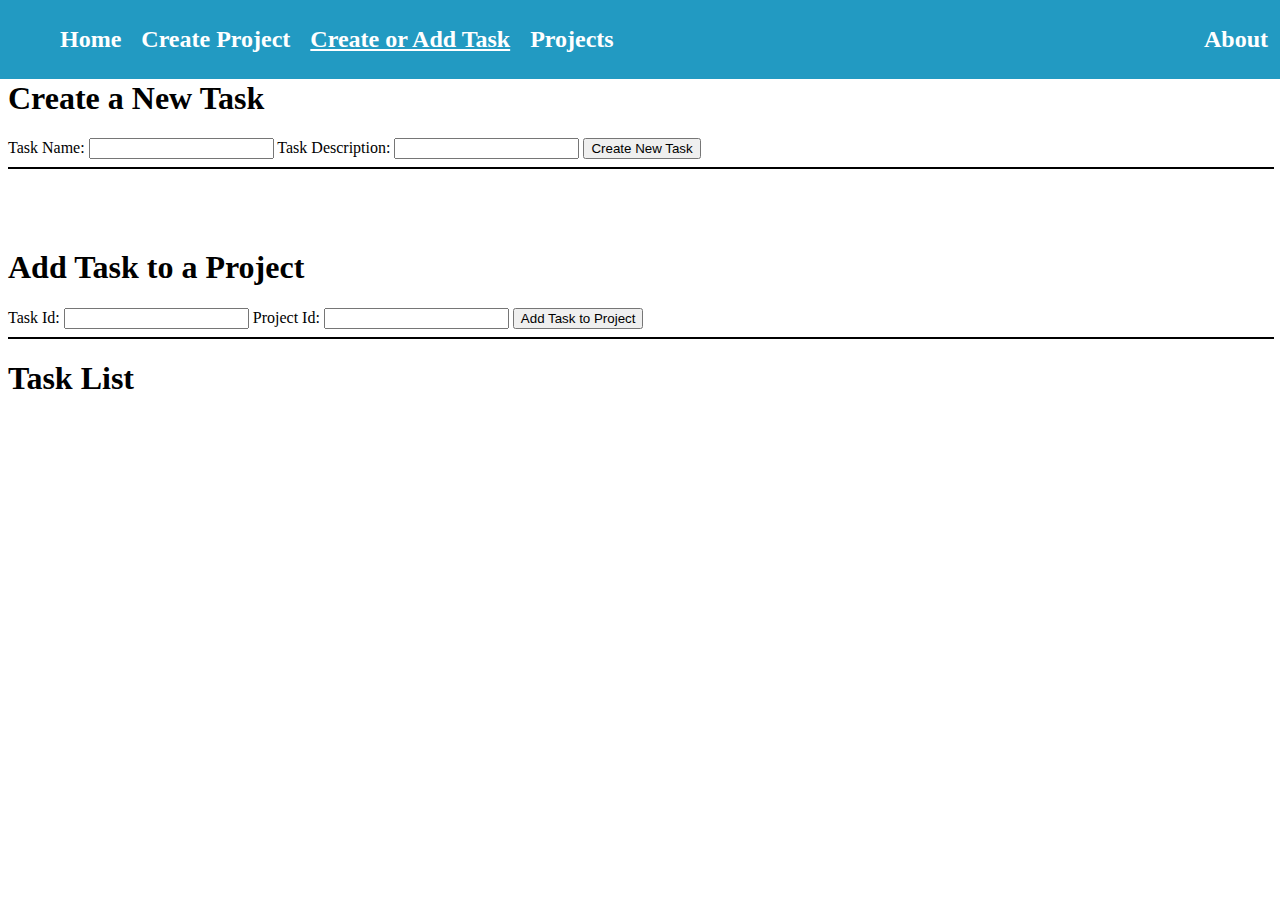
<file: addtask.html>
<!DOCTYPE html>
<html lang="en">
<head>
	<meta charset="UTF-8">
	<meta name="viewport" content="width=device-width, initial-scale=1.0">
	<title>Add or Remove Task Page</title>
	<link rel="stylesheet" href="styles.css">
</head>
<body>
	<nav>
        <ul>
            <li><a href="index.html">Home</a></li>
            <li><a href="createproject.html">Create Project</a></li>
            <li><a href="addtask.html" class="active">Create or Add Task</a></li>
            <li><a href="projects.html">Projects</a></li>
        </ul>
        <div class="about"><a href="about.html">About</a></div>
    </nav>

    <div>
        <div class="form-container">
            <h1>Create a New Task</h1>
            <form id="newTaskForm">
                <label for="name">Task Name:</label>
                <input type="text" id="name" name="name" required>

                <label for="description">Task Description:</label>
                <input type="text" id="description" name="description" required>
                <button onClick="newTask()" type="submit">Create New Task</button>
            </form>
        </div>
        
        <hr width="100%" size="2" color="black">

        <div class="form-container">
            <h1>Add Task to a Project</h1>
            <form id="addTaskForm">
                <label for="taskId">Task Id:</label>
                <input type="number" id="taskId" name="taskId" required>

                <label for="projectId">Project Id:</label>
                <input type="number" id="projectId" name="projectId" required>
                <button onClick="addTask()" type="submit">Add Task to Project</button>
            </form>
        </div>

        <hr width="100%" size="2" color="black">

        <h1>Task List</h1>
        <div id="tasks-container" class="projects"></div>
    </div>

    <script>
        // let host = "http://localhost:8080";
        let host = "https://final-project-ethstone.onrender.com"
        let container = document.getElementById("tasks-container");
        let tasks = []

        showTasks();

        async function getAll() {
            let response = await fetch(host + "/tasks");
            let result = await response.json();
            console.log(result);
            return result
        }

        async function showTasks(){
            container.innerHTML = "";
            if (tasks.length == 0) {
                tasks = await getAll();
            }

            for (let task of tasks) {
                let div = document.createElement("div");
                div.className = "card";

                let innerHtml = `
                <div class="container">
                <h4><b>${task.id}</b></h4> 
                <p>${task.name}</p>
                <p>${task.description}</p> 
                </div>`;
                div.innerHTML = innerHtml;
                container.appendChild(div);
            }
        }

        async function newTask(){
            let message = "";
            let name = document.getElementById("name").value;
            let description = document.getElementById("description").value;

            let task = {name: name, description: description, stateName: "TODO"};

            let request = {
                method: "POST",
                headers: {
                    "Content-Type": "application/json",
                },
                body: JSON.stringify(task),
            };

            let response = await fetch(host + "/tasks", request);
            if (response.status == 200) {
                message = "The task was created successfully!";
            } 
            else {
                message = "Something went wrong! Task data could not be saved";
            }
            alert(message);
            //refresh page
            location.href = "addtask.html";
        }

        async function addTask(){
            let taskId = Number(document.getElementById("taskId").value);
            let projectId = Number(document.getElementById("projectId").value);
            console.log(taskId);

            let taskIdDict = {taskId: taskId};

            let request = {
                method: "POST",
                headers: {
                    "Content-Type": "application/json",
                },
                body: JSON.stringify(taskIdDict),
            };

            let response = await fetch(host + "/projects/" + projectId, request);
            if (response.status == 200) {
                message = "The task was added successfully!";
            } 
            else {
                message = "Something went wrong! Task data could not be added";
            }
            alert(message);
            //refresh page
            location.href = "addtask.html";
        }
    </script>
</body>
</html>
</file>
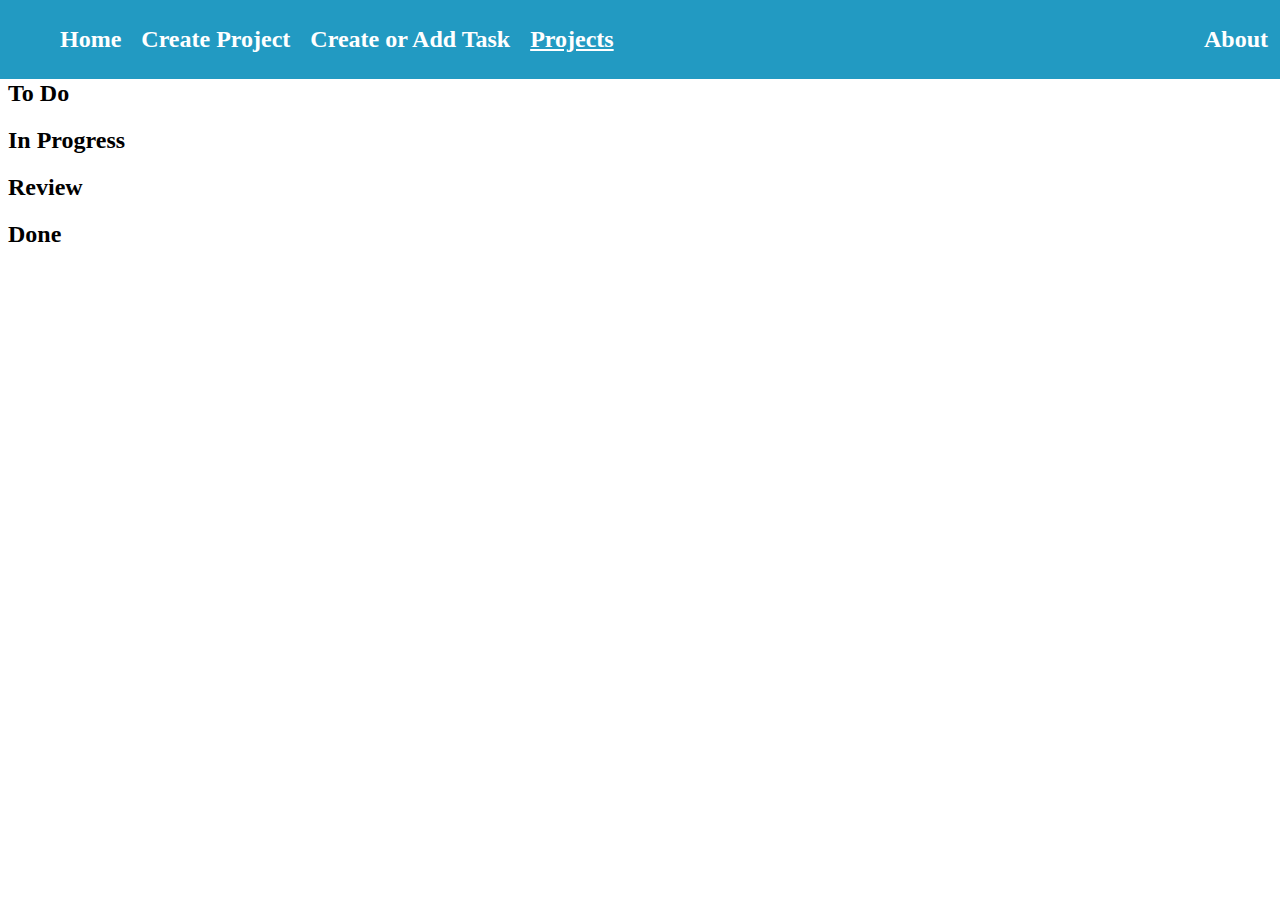
<file: project.html>
<!DOCTYPE html>
<html lang="en">
<head>
	<meta charset="UTF-8">
	<meta name="viewport" content="width=device-width, initial-scale=1.0">
	<title>Project Page</title>
	<link rel="stylesheet" href="styles.css">
</head>
<body>
	<nav>
        <ul>
            <li><a href="index.html">Home</a></li>
            <li><a href="createproject.html">Create Project</a></li>
            <li><a href="addtask.html">Create or Add Task</a></li>
            <li><a href="projects.html" class="active">Projects</a></li>
        </ul>
        <div class="about"><a href="about.html">About</a></div>
    </nav>

    <h1 style="text-align: center;">Project Task Board</h1>
    <div class="board">
        <div class="column" id="TODO"><h2>To Do</h2></div>
        <div class="column" id="IN_PROGRESS"><h2>In Progress</h2></div>
        <div class="column" id="REVIEW"><h2>Review</h2></div>
        <div class="column" id="DONE"><h2>Done</h2></div>
    </div>

    <script>
        // let host = "http://localhost:8080";
        let host = "https://final-project-ethstone.onrender.com"
        let params = new URLSearchParams(window.location.search);
        let projectId = params.get("id");

        loadTasks();

        async function loadTasks() {
            let response = await fetch(host + "/projects/" + projectId + "/tasks");
            let tasks = await response.json();

            for (let task of tasks) {
                loadTask(task);
            }
        }

        function loadTask(task) {
            let column = document.getElementById(task.stateName);
            if (!column){
                return;
            }

            let card = document.createElement("div");
            card.className = "task-card";

            let prevButton = task.stateName === "TODO" ? "" :
                `<button onclick="moveTask(${task.id}, 'prev', '${task.stateName}')">←</button>`;

            let nextButton = task.stateName === "DONE" ? "" :
                `<button onclick="moveTask(${task.id}, 'next', '${task.stateName}')">→</button>`;

            card.innerHTML = `
                <h4>${task.name}</h4>
                <p>${task.description}</p>
                <div>
                    ${prevButton}
                    ${nextButton}
                </div>
            `;

            column.appendChild(card);
        }

        async function moveTask(taskId, direction, currState) {
            let command = "";
            if(direction == "prev"){
                command = "reverse";
            }
            else{
                console.log(currState);
                if(currState == "TODO"){
                    command = "start";
                }
                if(currState == "IN_PROGRESS"){
                    command = "complete";
                }
                if(currState == "REVIEW"){
                    command = "review";
                }
            }

            let request = {
                method: "POST",
                headers: { "Content-Type": "application/json" }
            };

            console.log(command);
            let response = await fetch(host + "/tasks/" + taskId + "/command?command=" + command, request);
            if (response.status === 200) {
                location.reload();
            } 
            else {
                // alert("Failed to update task.");
            }
        }
    </script>
</body>
</html>
</file>
<file: styles.css>
nav {
    display: flex;
    justify-content: space-between;
    align-items: center;
    padding: 10px 20px;
    background-color: rgb(34, 154, 194);
    width: 100%;
    top: 0;
    left: 0;
    position: fixed;
}

ul {
    display: flex;
    list-style: none;
}

ul li {
    margin-right: 20px;
}

ul li a {
    color: white;
    text-decoration: none;
    font-weight: bold;
    font-size: 24px;
}

ul li a:hover,
.about a:hover {
    text-decoration: underline;
}

.about a {
    display: block;
    padding: 10px 32px;
    background-color: rgb(34, 154, 194);
    color:white;
    text-decoration: none;
    font-weight: bold;
    font-size: 24px;
}

.active,
.about a.active {
    text-decoration: underline;
}

#projects-container{
    display: flex;
    flex-wrap: wrap;
    gap: 20px;
    padding: 20px;
}

.card {
    box-shadow: 0 4px 8px 0 rgba(0, 0, 0, 0.2);
    transition: 0.3s;
    width: 20%;
    border-radius: 5px;
}

.card:hover{
    box-shadow: 0 8px 16px 0 rgba(0, 0, 0, 0.2);
}

.container{
    padding: 2px 16px;
}

.projects {
    margin-top: 80px;
    display: flex;
    flex-wrap: wrap;
    gap: 10px;
}

img {
    display: block;
    margin: 50px auto;
    max-width: 30%;
    height: auto;
}

.form-container {
    margin-top: 80px;
}
</file>
